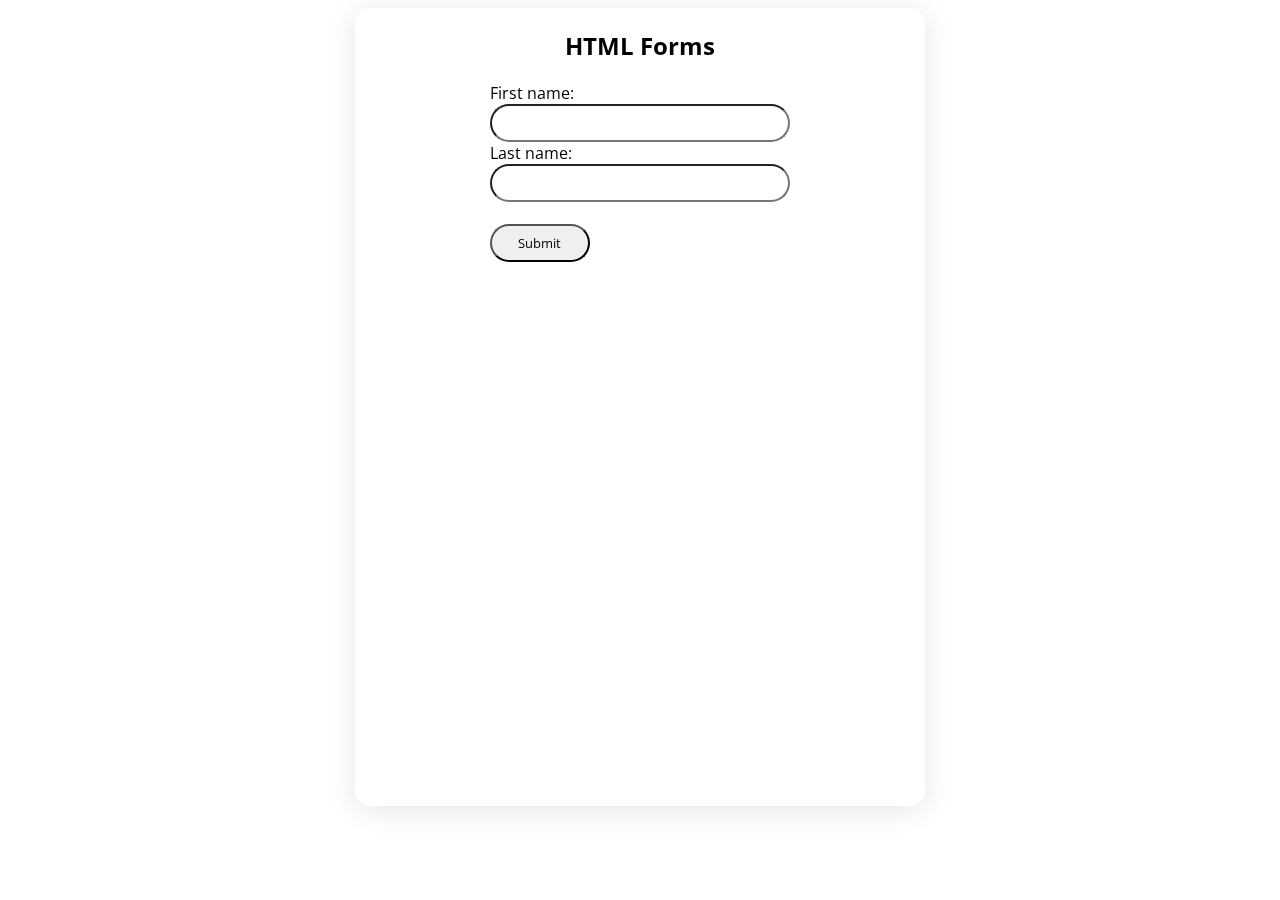
<file: index.html>
<html lang="en">
<head>
    <meta charset="UTF-8">
    <meta http-equiv="X-UA-Compatible" content="IE=edge">
    <meta name="viewport" content="width=device-width, initial-scale=1.0">
    <title>HTML Form • Login</title>
    <link rel="stylesheet" href="style.css">
</head>
<html>
<body>

<div class="wrapper">
<h2>HTML Forms</h2>
<form action="sucess.html">
  <label for="fname">First name:</label><br>
  <input type="text" id="fname" name="fname"><br>
  <label for="lname">Last name:</label><br>
  <input type="text" id="lname" name="lname"><br><br>
  <input type="submit" value="Submit">
</div>
</form>

</body>
</html>
</file>
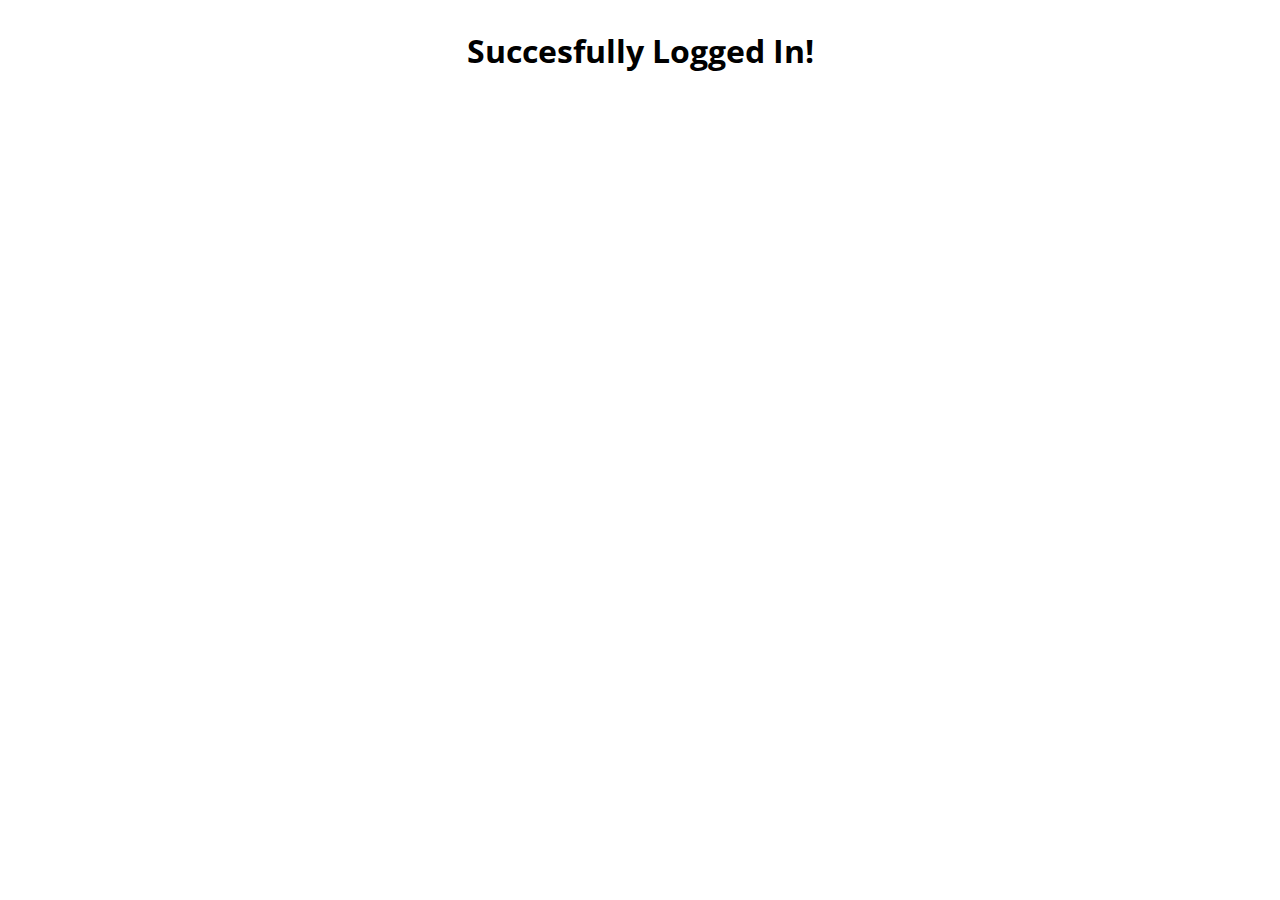
<file: sucess.html>
<html lang="en">
<head>
    <meta charset="UTF-8">
    <meta http-equiv="X-UA-Compatible" content="IE=edge">
    <meta name="viewport" content="width=device-width, initial-scale=1.0">
    <title>Successful Login</title>
    <link rel="stylesheet" href="style.css">
</head>
<body>
    <h1>Succesfully Logged In!</h1>
</body>
</html>
</file>
<file: style.css>
@import url('https://fonts.googleapis.com/css2?family=Open+Sans&display=swap');

*{
    font-family: 'Open Sans', sans-serif;
}

body{
    display: flex;
    justify-content: center;
}

.wrapper{
/* From https://css.glass */
background: rgba(255, 255, 255, 0.15);
border-radius: 16px;
box-shadow: 0 4px 30px rgba(0, 0, 0, 0.1);
backdrop-filter: blur(3.6px);
-webkit-backdrop-filter: blur(3.6px);
border: 1px solid rgba(255, 255, 255, 0.85);
    width: 45%;
    height: 90%;
    display: flex;
    flex-direction: column;
    align-items: center;
}

input[type=text]{
    border-radius: 20px;
    padding: 8px;
    width: 300px;
}

input[type=submit]{
    border-radius: 20px;
    padding: 8px;
    width: 100px;
}
</file>
